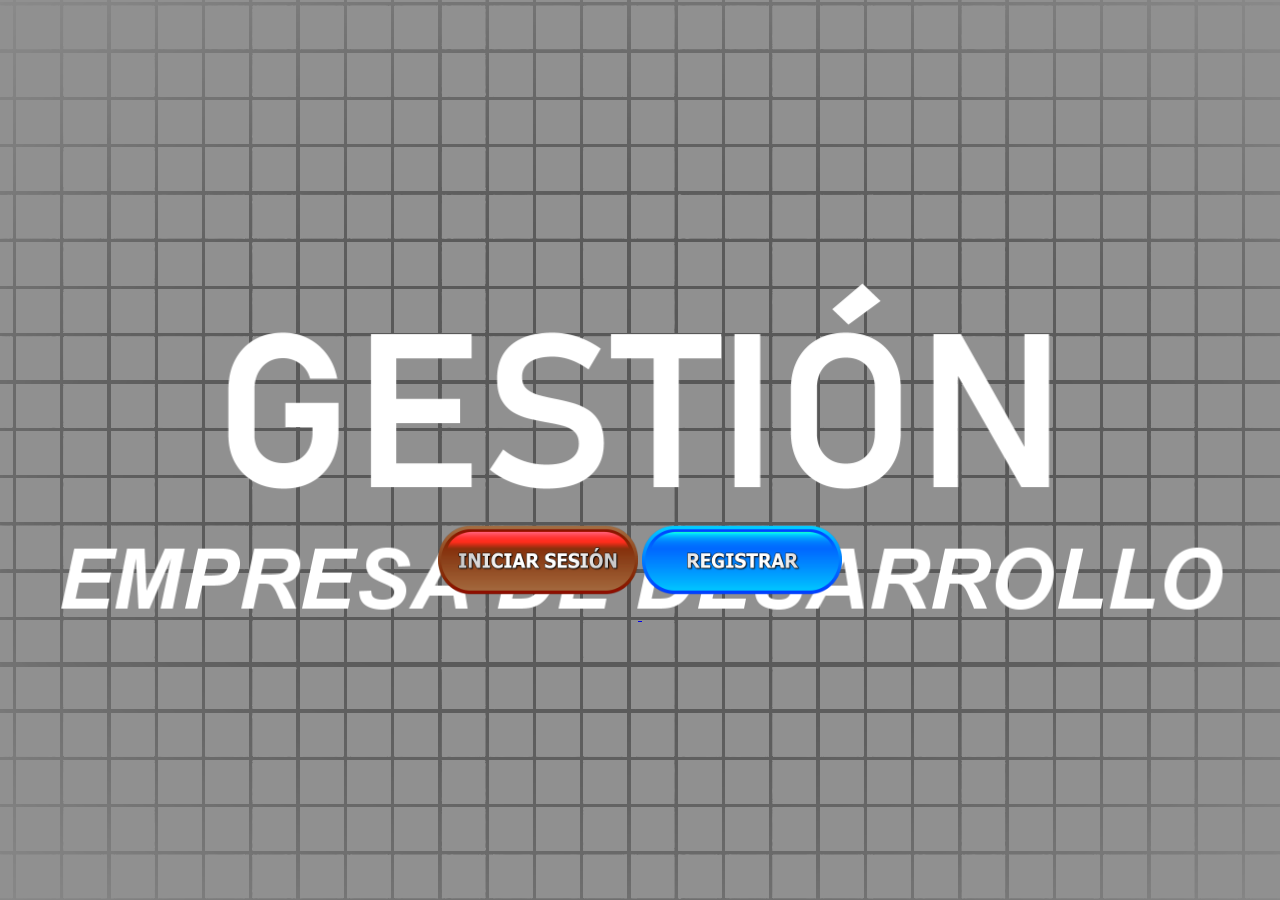
<file: index.html>
<html>
<head>
	<meta charset="utf-8">
		<link rel="stylesheet" href="estilos.css">
<script>

</script> 
</head>
<body id="cuerpo">
	<div class="botones">
<a href="login.html">		
<img id="botoniniciar" class="movimiento_de_boton" src="iniciar.png" width="200" height="120">
</a>
<a href="registro.html">
<img id="botonregistrar" class="movimiento_de_boton"  src="registrar.png" width="200" height="120"></a>
	</div>

</body>
</html>
</file>
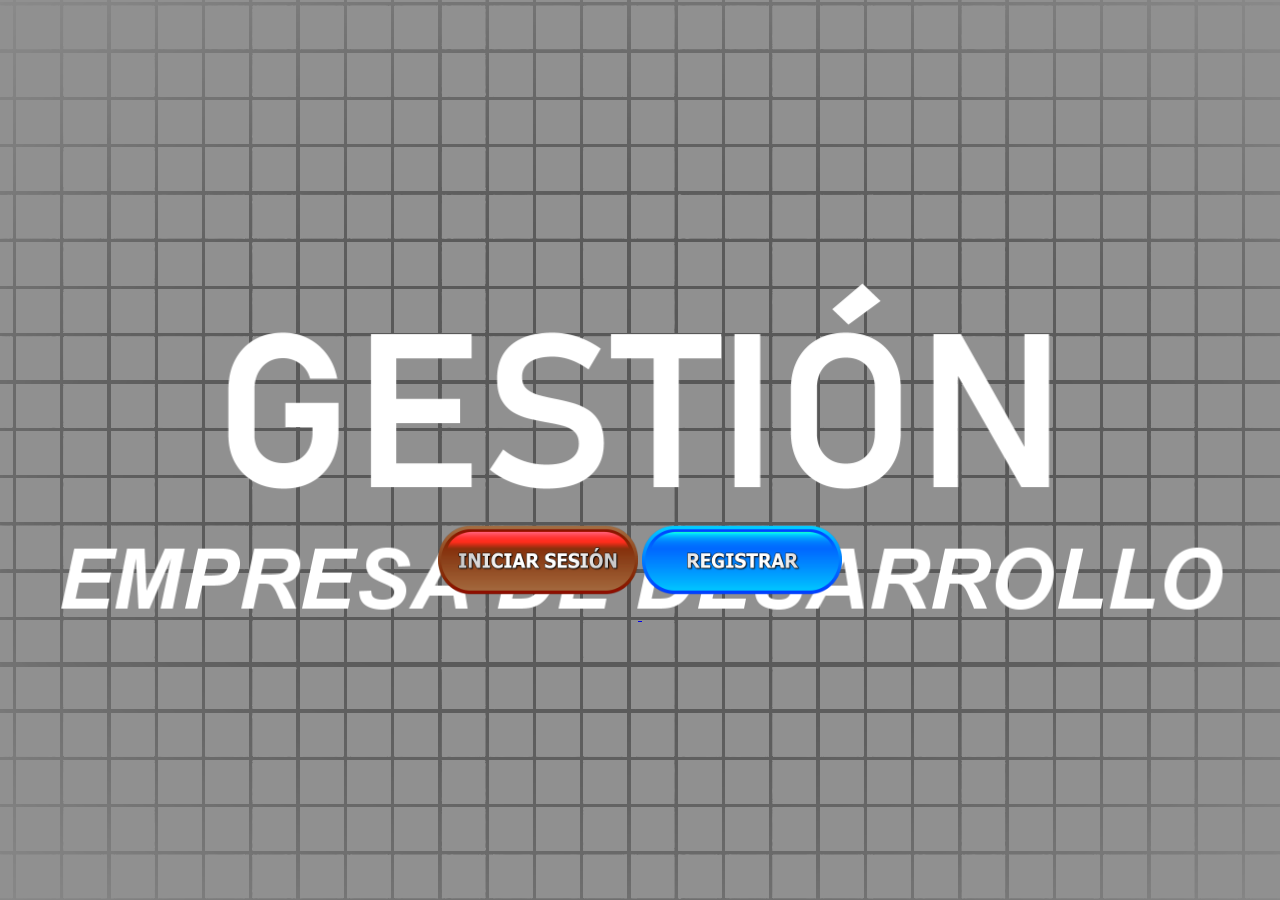
<file: index2.html>
<html>
<head>
	<meta charset="utf-8">
		<link rel="stylesheet" href="estilos.css">
<script>

</script> 
</head>
<body id="cuerpo">
	<div class="botones">
<a href="loginC.html">		
<img id="botoniniciar" class="movimiento_de_boton" src="iniciar.png" width="200" height="120">
</a>
<a href="registroC.html">
<img id="botonregistrar" class="movimiento_de_boton"  src="registrar.png" width="200" height="120"></a>
	</div>

</body>
</html>
</file>
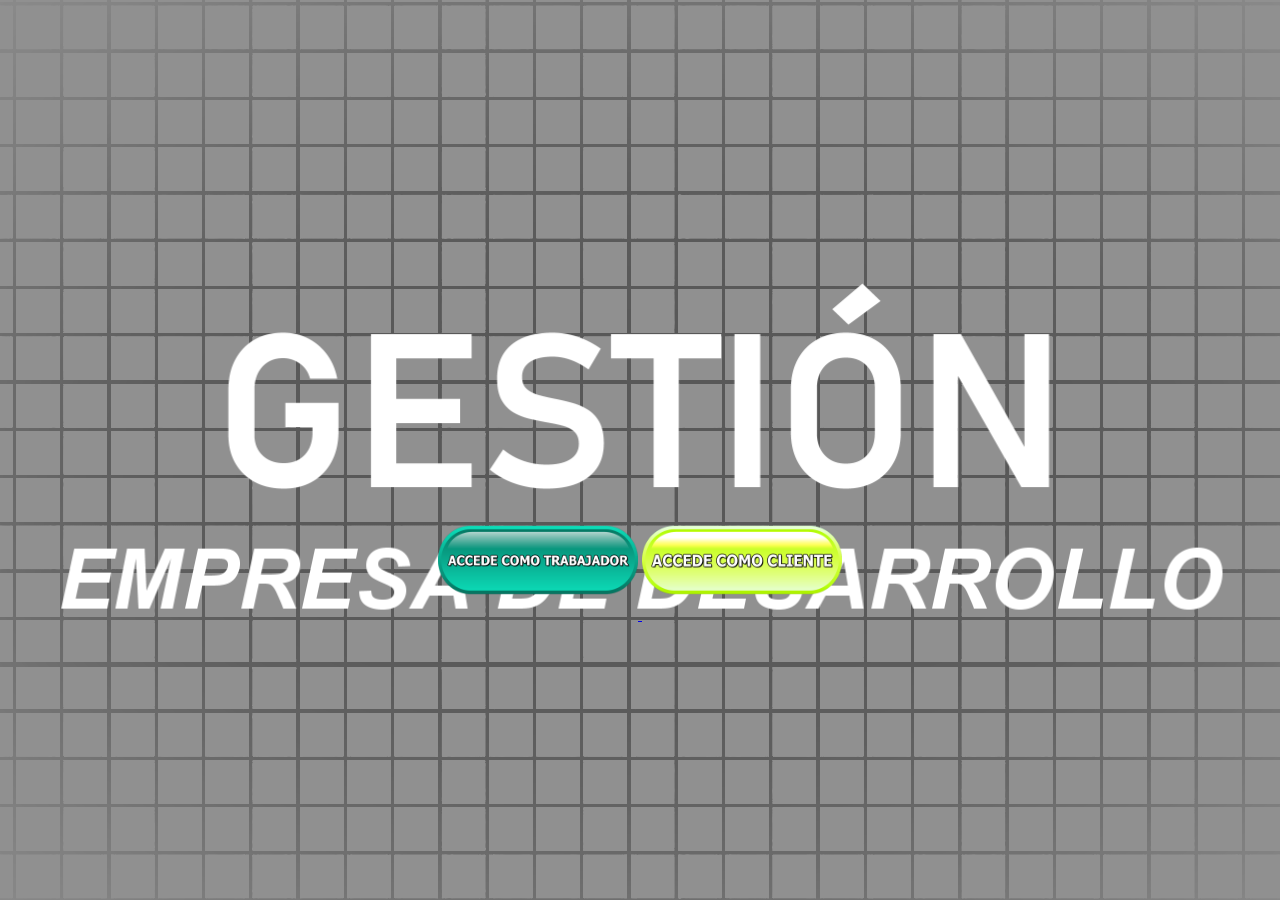
<file: index_proyecto.html>
<html>
<head>
	<meta charset="utf-8">
		<link rel="stylesheet" href="estilos.css">
<script>

</script> 
</head>
<body id="cuerpo">
	<div class="botones">
<a href="index.html">		
<img id="botoniniciar" class="movimiento_de_boton" src="T.png" width="200" height="120">
</a>
<a href="index2.html">
<img id="botonregistrar" class="movimiento_de_boton"  src="C.png" width="200" height="120"></a>
	</div>

</body>
</html>
</file>
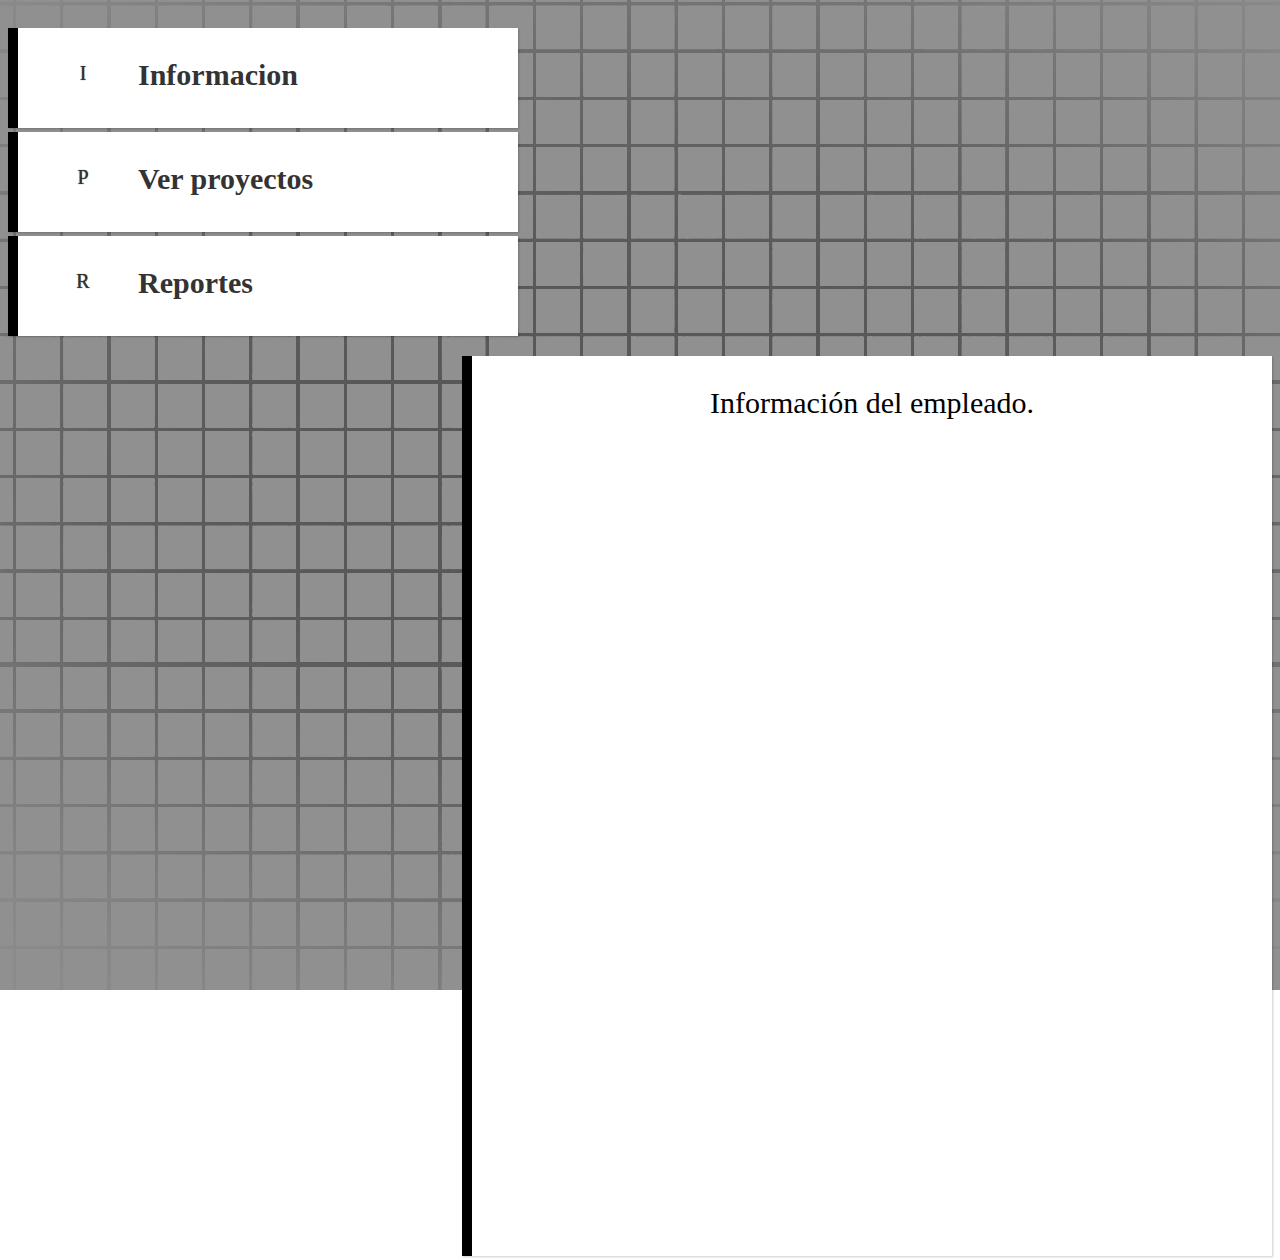
<file: interfazpm.html>
<html>
<head>
	<meta charset="utf-8">
		<link rel="stylesheet" href="estilospm.css">
<script>
	function mensaje1(ev){
		var me = document.getElementsByTagName("p");
  	var padre = document.getElementsByTagName("p")[0].parentNode;
var ref=padre.lastChild;
padre.removeChild(ref);
var elem=document.createElement("p");
var texto=document.createTextNode("Información del empleado.");
elem.appendChild(texto);
padre.appendChild(elem);
	}
	function mensaje2(ev){
		var me = document.getElementsByTagName("p");
  	var padre = document.getElementsByTagName("p")[0].parentNode;
var ref=padre.lastChild;
padre.removeChild(ref);
var elem=document.createElement("p");
var texto=document.createTextNode("Proyectos empleado.");
elem.appendChild(texto);
padre.appendChild(elem);
	}
	function mensaje3(ev){
		var me = document.getElementsByTagName("p");
  	var padre = document.getElementsByTagName("p")[0].parentNode;
var ref=padre.lastChild;
padre.removeChild(ref);
var elem=document.createElement("p");
var texto=document.createTextNode("Reportes empleado.");
elem.appendChild(texto);
padre.appendChild(elem);
	}
</script> 
</head>
<body id="cuerpo">
	<ul class="ca-menu">
	<li onclick="mensaje1(event)" id="opcion1">
		<a href="#">
			<span class="ca-icon">I</span>
			<div class="ca-content">
				<h2 class="ca-main">Informacion</h2>
				<h3 class="ca-sub">Ver tu información completa</h3>
			</div>
		</a>
	</li>
	<li onclick="mensaje2(event)" id="opcion2">
		<a href="#">
			<span class="ca-icon">P</span>
			<div class="ca-content">
				<h2 class="ca-main">Ver proyectos</h2>
				<h3 class="ca-sub">Clic aquí para ver los proyectos</h3>
			</div>
		</a>
	</li>
	<li onclick="mensaje3(event)" id="opcion3">
		<a href="#">
			<span class="ca-icon">R</span>
			<div class="ca-content">
				<h2 class="ca-main">Reportes</h2>
				<h3 class="ca-sub">Clic aquí para generar reporte</h3>
			</div>
		</a>
	</li>
</ul>
<section class="info">
	<article class="in"><p></p><p>Información del empleado.</p></article>
	</section>

</body>
</html>
</file>
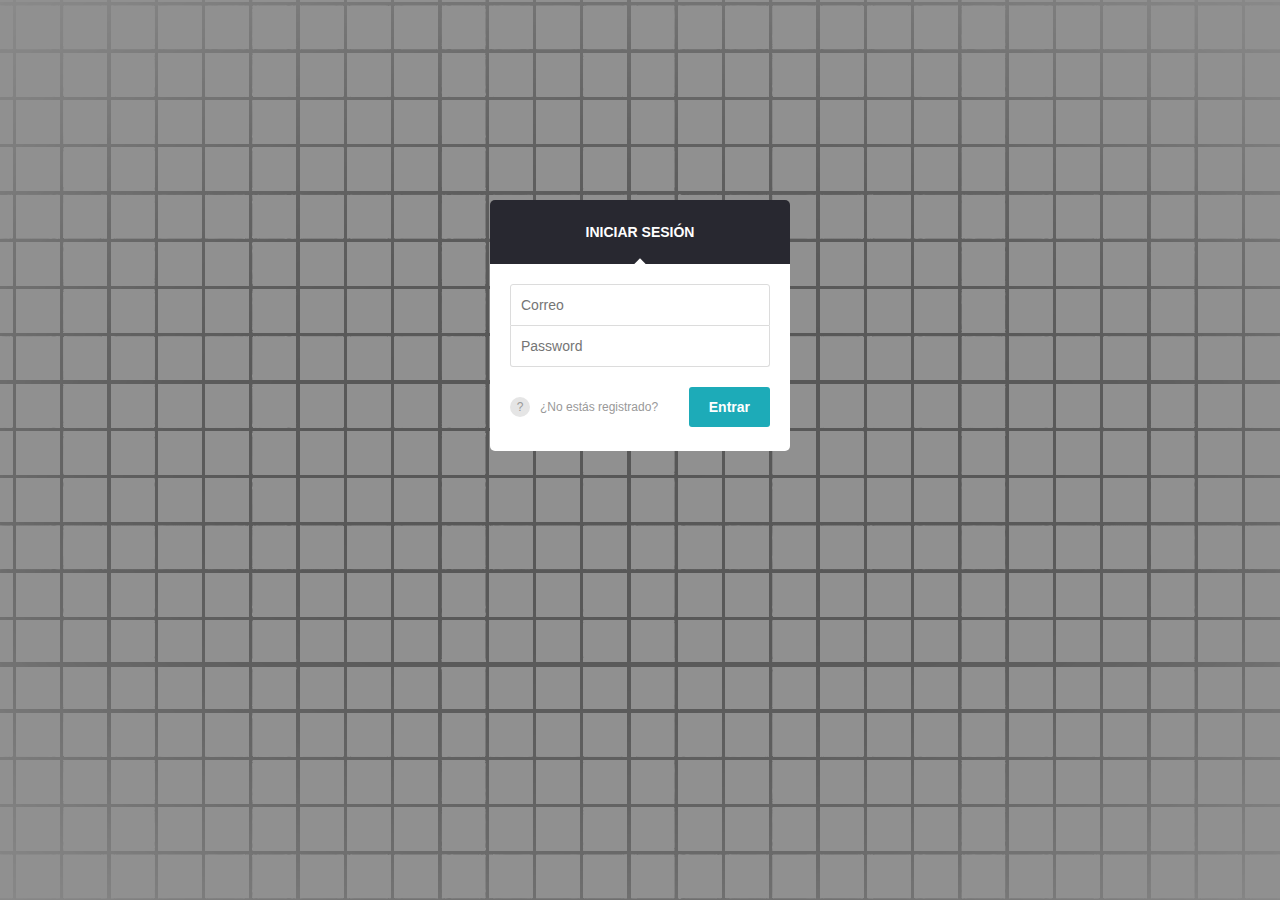
<file: login.html>
<!doctype html>
<html>
<head>

	<meta charset="utf-8">
<link rel="stylesheet" href="loginestilos.css">
	<title>Gestion Empresa de desarrollo</title>

</head>

<body>

    <div id="login-form">

        <h1>Iniciar Sesión</h1>

        <fieldset>

            <form action="iniciar.php" method="POST">

                <input type="email" required placeholder="Correo" name="correo" onBlur="if(this.value=='')this.value='Correo'" onFocus="if(this.value=='Correo')this.value='' "> 
                <input type="password" required placeholder="Password" name="password" onBlur="if(this.value=='')this.value='Password'" onFocus="if(this.value=='Password')this.value='' "> 

               <input type="submit" value="Entrar">

                <footer class="clearfix">

                    <p><span class="info">?</span><a href="registro.html">¿No estás registrado?</a></p>

                </footer>

            </form>

        </fieldset>

    </div> 

</body>
</html>
</file>
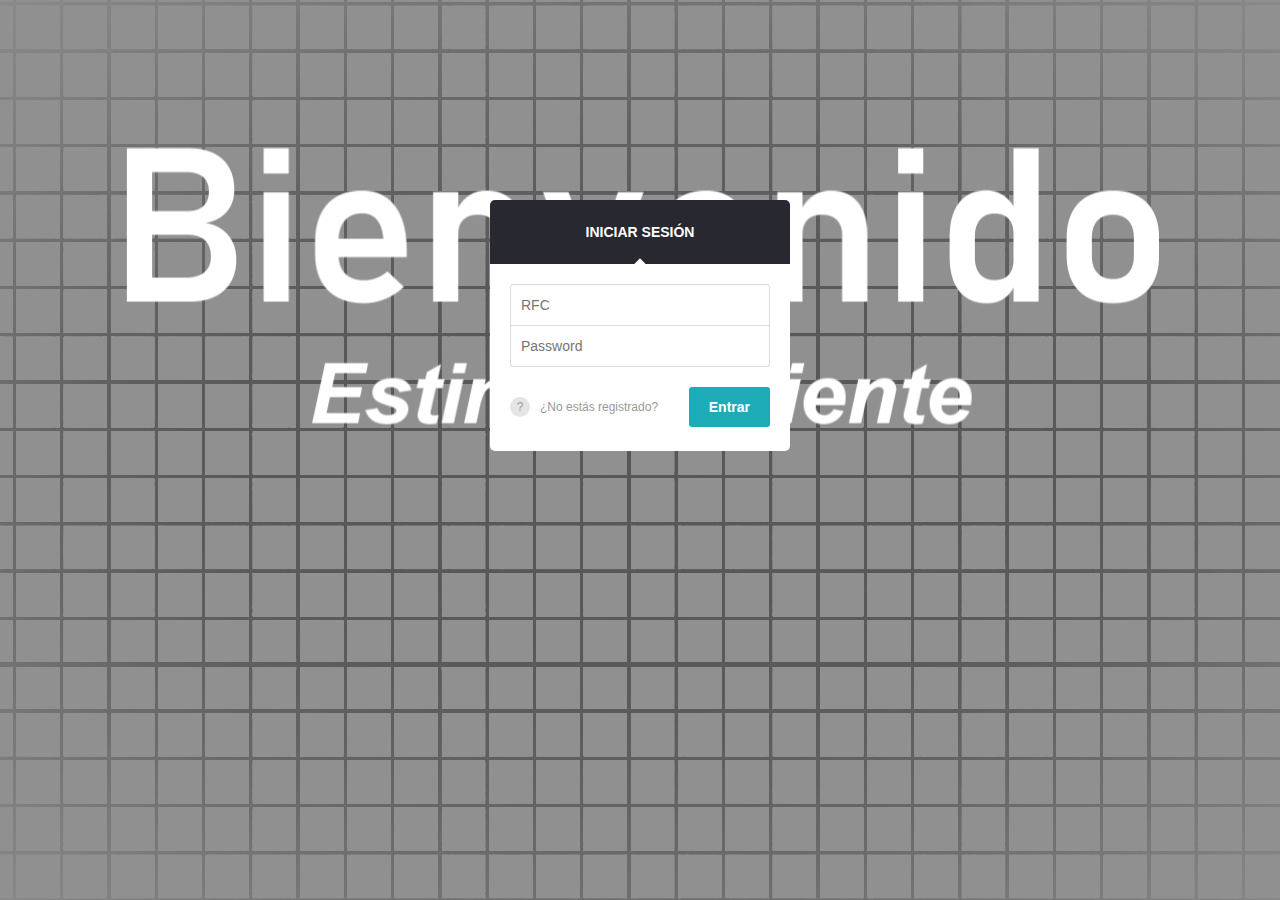
<file: loginC.html>
<!doctype html>
<html>
<head>

	<meta charset="utf-8">
<link rel="stylesheet" href="loginestilosC.css">
	<title>Gestion Empresa de desarrollo</title>

</head>

<body>

    <div id="login-form">

        <h1>Iniciar Sesión</h1>

        <fieldset>

            <form action="iniciarC.php" method="POST">

                <input type="text" required placeholder="RFC" name="correo" onBlur="if(this.value=='')this.value='Correo'" onFocus="if(this.value=='Correo')this.value='' "> 
                <input type="password" required placeholder="Password" name="password" onBlur="if(this.value=='')this.value='Password'" onFocus="if(this.value=='Password')this.value='' "> 

               <input type="submit" value="Entrar">

                <footer class="clearfix">

                    <p><span class="info">?</span><a href="registroC.html">¿No estás registrado?</a></p>

                </footer>

            </form>

        </fieldset>

    </div> 

</body>
</html>
</file>
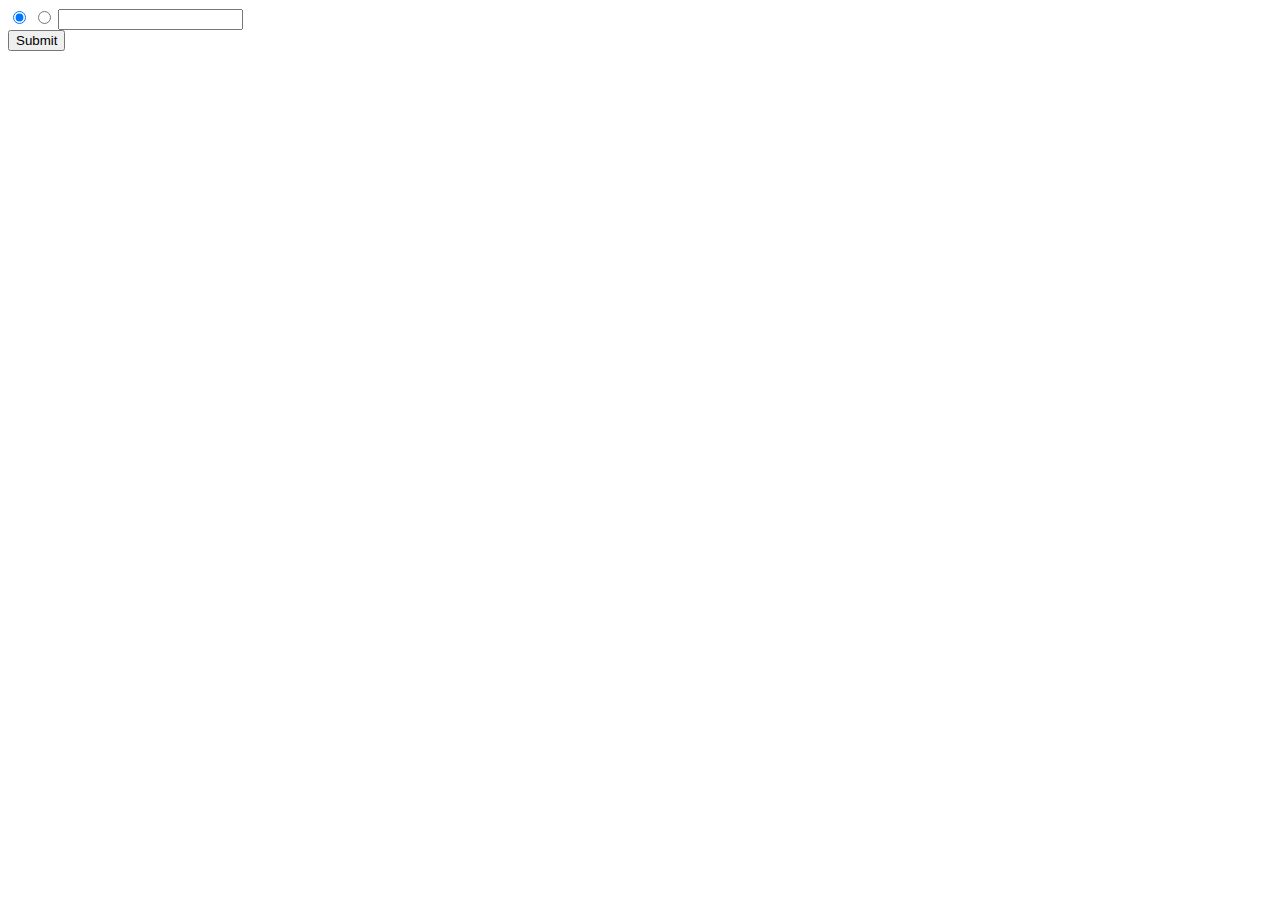
<file: prueba1.html>
<html> 
<head> 
<script> 
function mostrar(frm,num) { 
  if(num==0) { 
    frm.txt1.style.visibility='visible'; 
    frm.txt2.style.visibility='hidden'; 
  } 
  else { 
    frm.txt1.style.visibility='hidden'; 
    frm.txt2.style.visibility='visible'; 
  } 
} 

function mostrarf(objOrigen) {
    document.getElementById("div11").style.visibility="hidden";
} 
</script> 
</head> 
<body> 
<form > 
	<div id="div11" style="visibility: : visible">
<input type="radio" name="rad" checked="checked" onclick="mostrar(this.form,0)" /> 
<input type="radio" name="rad" onclick="mostrar(this.form,1)" /> 
<input type="text" name="txt1" /> 
<input type="text" name="txt2" style="visibility:hidden" /> 
</div>
<input type="submit" name="btn1" onclick="mostrarf(this.form)" /> 
</form> 
</body> 
</html>
</file>
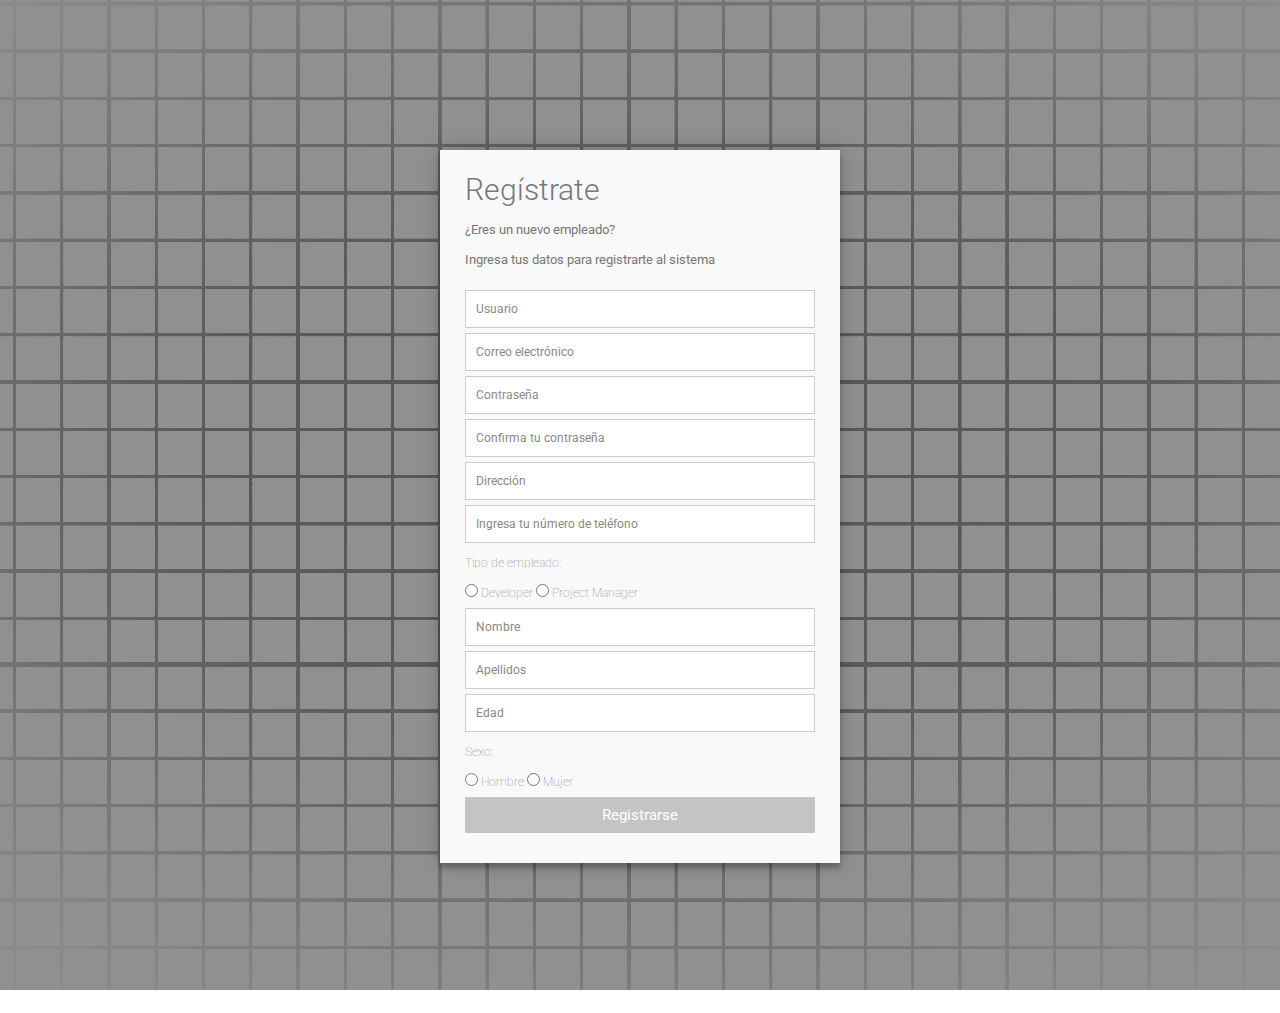
<file: registro.html>
<html>
<head>
  <meta charset="utf-8">
    <link rel="stylesheet" href="registroestilos.css">
<script>
	class Empleado{
		constructor(usuario,correo,password,direccion,telefono,tipoempleado,nombre,apellidos,edad,sexo){
			this.usuario=usuario;
			this.correo=correo;
			this.password=password;
			this.direccion=direccion;
			this.telefono=telefono;
			this.tipoempleado=tipoempleado;
			this.nombre=nombre;
			this.apellidos=apellidos;
			this.edad=edad;
			this.sexo=sexo;
		}
	}
  function validar(){
    var nombre,usuario,apellidos,correo,password,direccion,telefono,tipo,edad,sexo;
    usuario=document.getElementById("usuario").value;
    correo=document.getElementById("correo").value;
    password = document.getElementById("password").value;
    direccion = document.getElementById("direccion").value;
    telefono = document.getElementById("telefono").value;
    tipoempleado=document.getElementById("tipoempleado").value;
    nombre=document.getElementById("nombre").value;
    apellidos=document.getElementById("apellidos").value;
    edad=document.getElementById("edad").value;
    sexo=document.getElementById("sexo").value;
   confirm_password = document.getElementById("confirm_password").value;

  }
 
  
</script> 
</head>

<body>
<div class="container" id="formulario">  
  <form id="contact" onSubmit="return validar()" action="registrar.php" method="POST">
    <h3>Regístrate</h3>
    <h4>¿Eres un nuevo empleado?
    <br>
    Ingresa tus datos para registrarte al sistema
    </h4>
      <input placeholder="Usuario" type="text" id="usuario" name="usuario" required>
    
      <input placeholder="Correo electrónico" id="correo" name="correo" type="email" required>
   
      <input placeholder="Contraseña" id="password" name="password" type="password" required>

    <input type="password" placeholder="Confirma tu contraseña" name="password2" id="confirm_password" required>

      <input placeholder="Dirección" id="direccion" name="direccion" type="text" onclick="validar()" required>
 
      <input placeholder="Ingresa tu número de teléfono" id="telefono" name="telefono" type="tel" required>

      <p>Tipo de empleado:</p>
      <input type="radio" id="dev"
           name="tipoempleado" value="1">
    <label for="dev">Developer</label>
    <input type="radio" id="pm"
           name="tipoempleado" value="2">
    <label for="pm">Project Manager</label>

      <input placeholder="Nombre" id="nombre" name="nombre" type="text" required>
  
      <input placeholder="Apellidos" id="apellidos" name="apellidos" type="text" required>
   
      <input placeholder="Edad" id="edad" name="edad" type="text" required>

      <p>Sexo:</p>
      <input type="radio" id="mascul"
           name="sexo" value="male">
    <label for="mascul">Hombre</label>
    <input type="radio" id="feme"
           name="sexo" value="female">
    <label for="feme">Mujer</label>
 
      <button type="submit"  id="contact-submit">Registrarse</button>
  </form>
</div>  
</body>
</html>
</file>
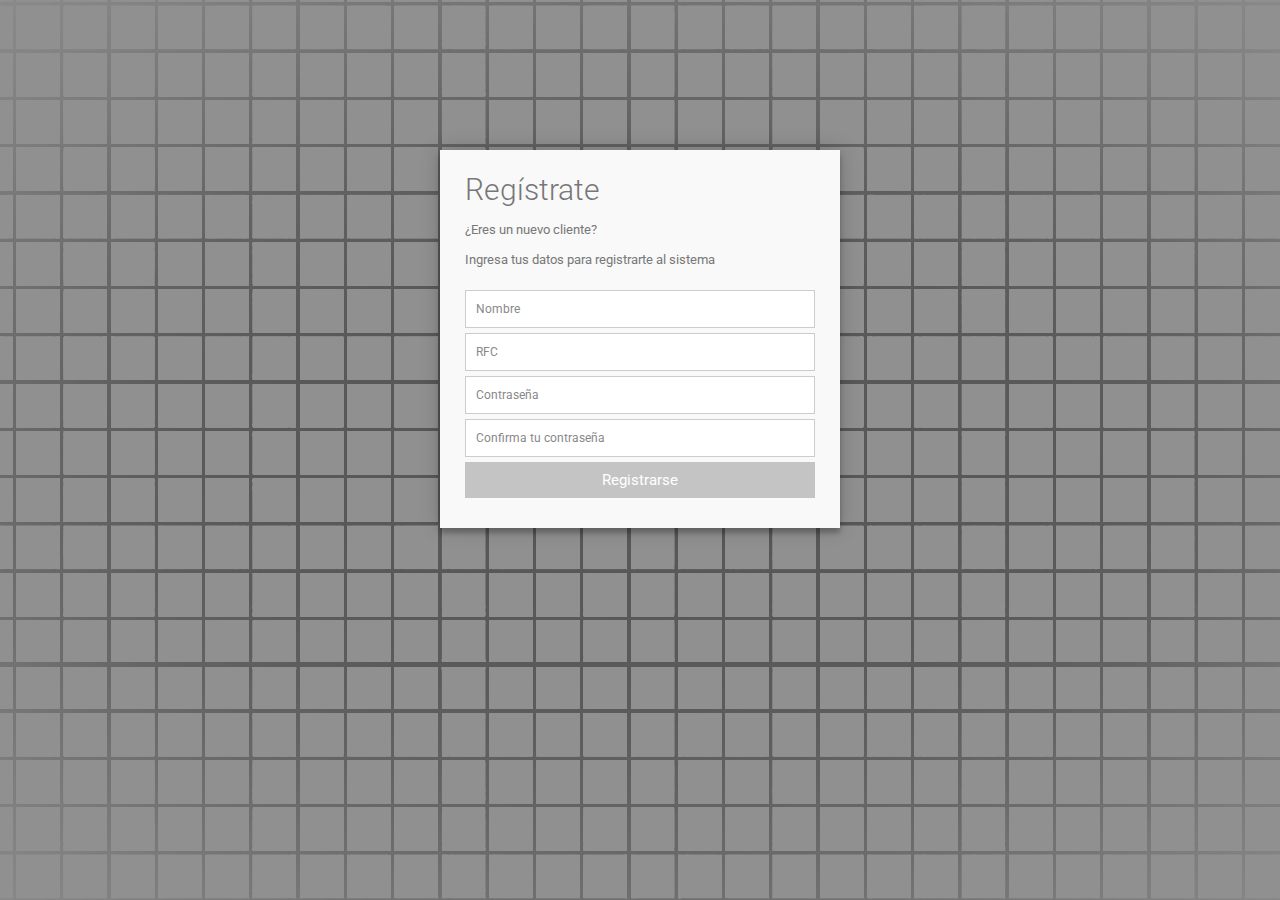
<file: registroC.html>
<html>
<head>
  <meta charset="utf-8">
    <link rel="stylesheet" href="registroestilos.css">
<script>
	class Empleado{
		constructor(usuario,correo,password,direccion,telefono,tipoempleado,nombre,apellidos,edad,sexo){
			this.usuario=usuario;
			this.correo=correo;
			this.password=password;
		
		}
	}
  function validar(){
    var nombre,usuario,apellidos,correo,password,direccion,telefono,tipo,edad,sexo;
    usuario=document.getElementById("usuario").value;
    correo=document.getElementById("correo").value;
    password = document.getElementById("password").value;
   confirm_password = document.getElementById("confirm_password").value;

  }
 
  
</script> 
</head>

<body>
<div class="container" id="formulario">  
  <form id="contact" onSubmit="return validar()" action="registrarC.php" method="POST">
    <h3>Regístrate</h3>
    <h4>¿Eres un nuevo cliente?
    <br>
    Ingresa tus datos para registrarte al sistema
    </h4>
      <input placeholder="Nombre" type="text" id="usuario" name="usuario" required>
    
      <input placeholder="RFC" id="correo" name="correo" type="text" required>
   
      <input placeholder="Contraseña" id="password" name="password" type="password" required>

      <input type="password" placeholder="Confirma tu contraseña" name="password2" id="confirm_password" required>

      <button type="submit"  id="contact-submit">Registrarse</button>
      
  </form>
</div>  
</body>
</html>
</file>
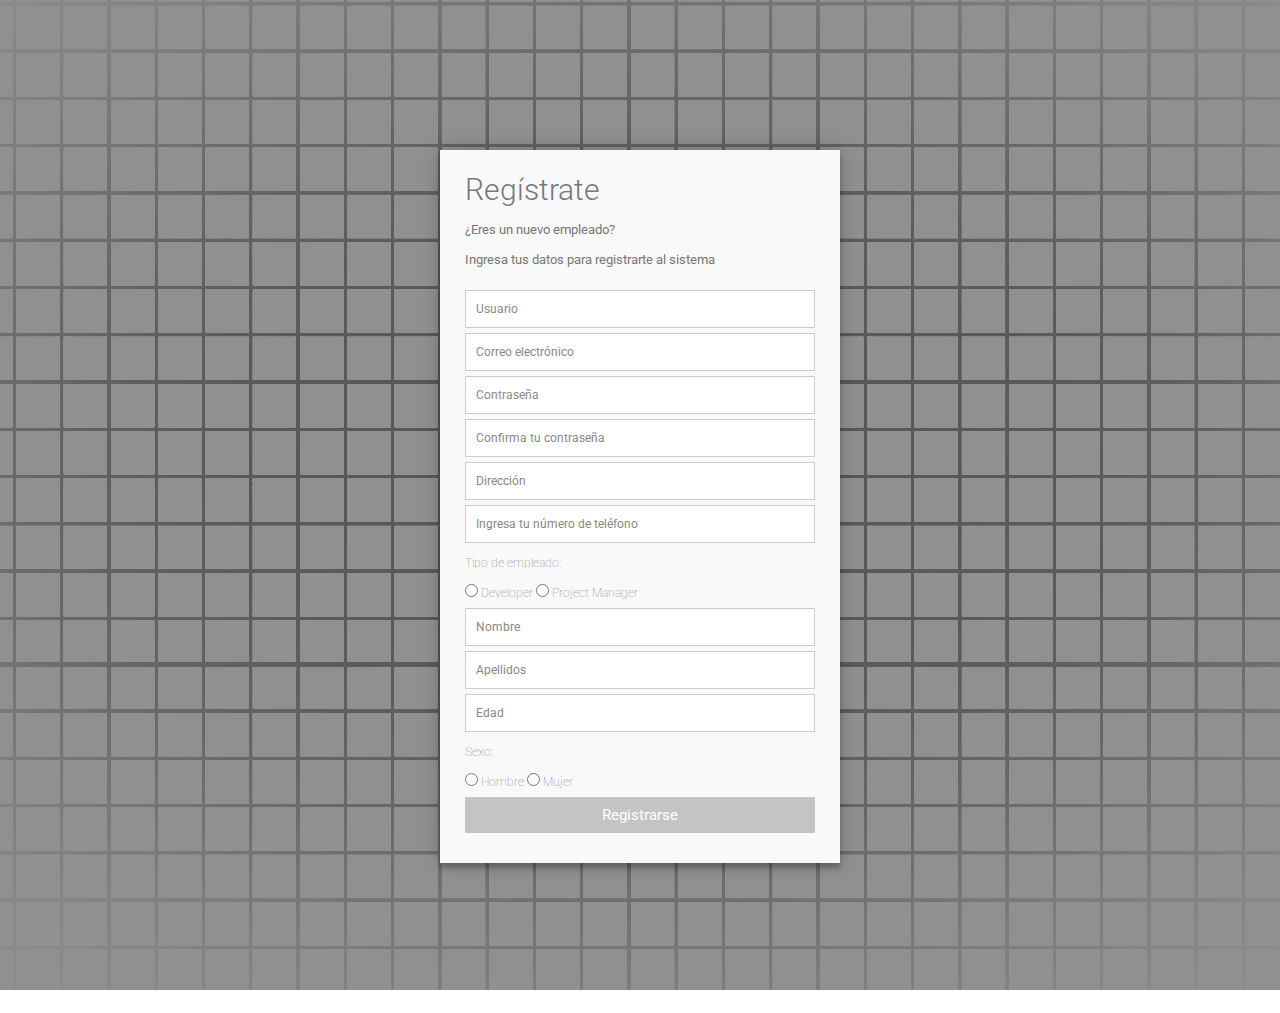
<file: registrofail.html>
<html>
<head>
  <meta charset="utf-8">
    <link rel="stylesheet" href="registroestilos.css">
<script>
	class Empleado{
		constructor(usuario,correo,password,direccion,telefono,tipoempleado,nombre,apellidos,edad,sexo){
			this.usuario=usuario;
			this.correo=correo;
			this.password=password;
			this.direccion=direccion;
			this.telefono=telefono;
			this.tipoempleado=tipoempleado;
			this.nombre=nombre;
			this.apellidos=apellidos;
			this.edad=edad;
			this.sexo=sexo;
		}
	}
  function validar(){
    var nombre,usuario,apellidos,correo,password,direccion,telefono,tipo,edad,sexo;
    usuario=document.getElementById("usuario").value;
    correo=document.getElementById("correo").value;
    password = document.getElementById("password").value;
    direccion = document.getElementById("direccion").value;
    telefono = document.getElementById("telefono").value;
    tipoempleado=document.getElementById("tipoempleado").value;
    nombre=document.getElementById("nombre").value;
    apellidos=document.getElementById("apellidos").value;
    edad=document.getElementById("edad").value;
    sexo=document.getElementById("sexo").value;
   confirm_password = document.getElementById("confirm_password").value;

  }
 
 window.onload=function(){
 	alert("¡¡REGISTRO FALLIDO!!");
 }
  
</script> 
</head>

<body>
<div class="container" id="formulario">  
  <form id="contact" onSubmit="return validar()" action="registrar.php" method="POST">
    <h3>Regístrate</h3>
    <h4>¿Eres un nuevo empleado?
    <br>
    Ingresa tus datos para registrarte al sistema
    </h4>
      <input placeholder="Usuario" type="text" id="usuario" name="usuario" required>
    
      <input placeholder="Correo electrónico" id="correo" name="correo" type="email" required>
   
      <input placeholder="Contraseña" id="password" name="password" type="password" required>

    <input type="password" placeholder="Confirma tu contraseña" name="password2" id="confirm_password" required>

      <input placeholder="Dirección" id="direccion" name="direccion" type="text" onclick="validar()" required>
 
      <input placeholder="Ingresa tu número de teléfono" id="telefono" name="telefono" type="tel" required>

      <p>Tipo de empleado:</p>
      <input type="radio" id="dev"
           name="tipoempleado" value="1">
    <label for="dev">Developer</label>
    <input type="radio" id="pm"
           name="tipoempleado" value="2">
    <label for="pm">Project Manager</label>

      <input placeholder="Nombre" id="nombre" name="nombre" type="text" required>
  
      <input placeholder="Apellidos" id="apellidos" name="apellidos" type="text" required>
   
      <input placeholder="Edad" id="edad" name="edad" type="text" required>

      <p>Sexo:</p>
      <input type="radio" id="mascul"
           name="sexo" value="male">
    <label for="mascul">Hombre</label>
    <input type="radio" id="feme"
           name="sexo" value="female">
    <label for="feme">Mujer</label>
 
      <button type="submit"  id="contact-submit">Registrarse</button>
  </form>
</div>  
</body>
</html>
</file>
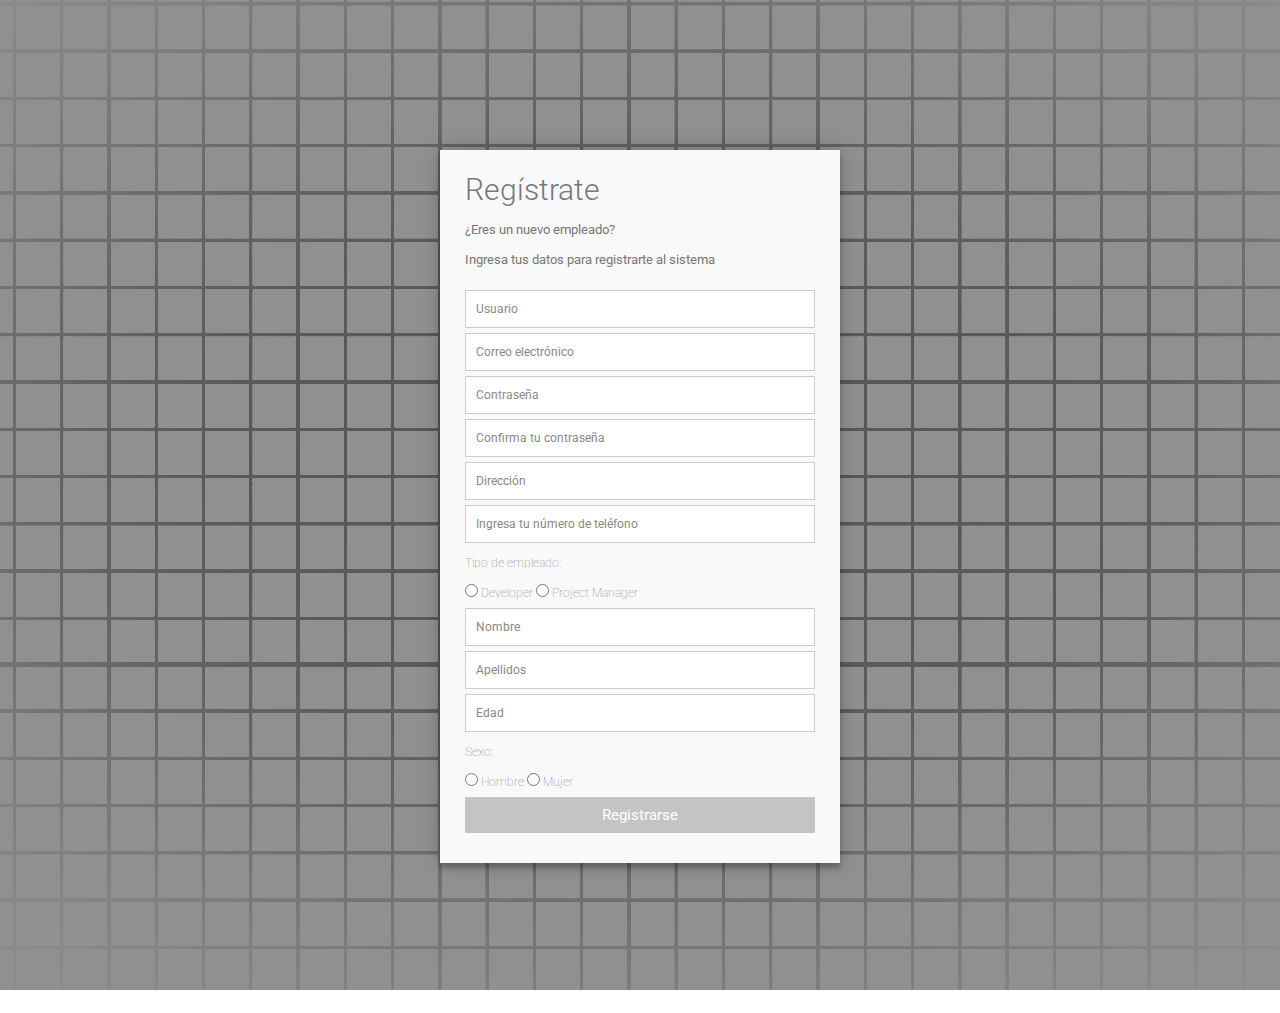
<file: registrook.html>
<html>
<head>
  <meta charset="utf-8">
    <link rel="stylesheet" href="registroestilos.css">
<script>
	class Empleado{
		constructor(usuario,correo,password,direccion,telefono,tipoempleado,nombre,apellidos,edad,sexo){
			this.usuario=usuario;
			this.correo=correo;
			this.password=password;
			this.direccion=direccion;
			this.telefono=telefono;
			this.tipoempleado=tipoempleado;
			this.nombre=nombre;
			this.apellidos=apellidos;
			this.edad=edad;
			this.sexo=sexo;
		}
	}
  function validar(){
    var nombre,usuario,apellidos,correo,password,direccion,telefono,tipo,edad,sexo;
    usuario=document.getElementById("usuario").value;
    correo=document.getElementById("correo").value;
    password = document.getElementById("password").value;
    direccion = document.getElementById("direccion").value;
    telefono = document.getElementById("telefono").value;
    tipoempleado=document.getElementById("tipoempleado").value;
    nombre=document.getElementById("nombre").value;
    apellidos=document.getElementById("apellidos").value;
    edad=document.getElementById("edad").value;
    sexo=document.getElementById("sexo").value;
   confirm_password = document.getElementById("confirm_password").value;

  }
 
 window.onload=function(){
 	alert("¡¡REGISTRO EXITOSO!!");
 }
  
</script> 
</head>

<body>
<div class="container" id="formulario">  
  <form id="contact" onSubmit="return validar()" action="registrar.php" method="POST">
    <h3>Regístrate</h3>
    <h4>¿Eres un nuevo empleado?
    <br>
    Ingresa tus datos para registrarte al sistema
    </h4>
      <input placeholder="Usuario" type="text" id="usuario" name="usuario" required>
    
      <input placeholder="Correo electrónico" id="correo" name="correo" type="email" required>
   
      <input placeholder="Contraseña" id="password" name="password" type="password" required>

    <input type="password" placeholder="Confirma tu contraseña" name="password2" id="confirm_password" required>

      <input placeholder="Dirección" id="direccion" name="direccion" type="text" onclick="validar()" required>
 
      <input placeholder="Ingresa tu número de teléfono" id="telefono" name="telefono" type="tel" required>

      <p>Tipo de empleado:</p>
      <input type="radio" id="dev"
           name="tipoempleado" value="1">
    <label for="dev">Developer</label>
    <input type="radio" id="pm"
           name="tipoempleado" value="2">
    <label for="pm">Project Manager</label>

      <input placeholder="Nombre" id="nombre" name="nombre" type="text" required>
  
      <input placeholder="Apellidos" id="apellidos" name="apellidos" type="text" required>
   
      <input placeholder="Edad" id="edad" name="edad" type="text" required>

      <p>Sexo:</p>
      <input type="radio" id="mascul"
           name="sexo" value="male">
    <label for="mascul">Hombre</label>
    <input type="radio" id="feme"
           name="sexo" value="female">
    <label for="feme">Mujer</label>
 
      <button type="submit"  id="contact-submit">Registrarse</button>
  </form>
</div>  
</body>
</html>
</file>
<file: estilos.css>
.movimiento_de_boton:hover{
transform:translateY(-5px);
box-shadow: 0 0 20px #ffff;
}

#cuerpo { 
	background: url(fondo.png) center fixed no-repeat;
	animation-duration: 2s;
  animation-delay: 0s;
  animation-name: sBote;
}

@keyframes sBote{
  from{
    opacity: 0;
   
  }
  to{
  opacity: 1;
  
  }
}

.botones{
	text-align: center;
	margin-top: 500px;
}
</file>
<file: estilospm.css>
.movimiento_de_boton:hover{
transform:translateY(-5px);
box-shadow: 0 0 20px #ffff;
}

#cuerpo { 
	background: url(fondor.png) center fixed no-repeat
}

.botones{
	text-align: center;
	margin-top: 500px;
}

.ca-menu{
    padding: 0;
    margin: 20px auto;
    width: 500px;
    float: left;
}
.in{
text-align: center;
}
.in p{
font-size: 30px;
}
.info{
	font-family: 'WebSymbolsRegular', cursive;
	float:right;
	width: 800px;
	height: 900px;
	overflow: hidden;
	display: block;
	background: #fff;
	box-shadow: 1px 1px 2px rgba(0,0,0,0.2);
	margin-bottom: 4px;
	border-left: 10px solid #000;
	transition: all 300ms ease-in-out;
}
.ca-menu li{
	font-family: 'WebSymbolsRegular', cursive;
	width: 500px;
	height: 100px;
	overflow: hidden;
	display: block;
	background: #fff;
	box-shadow: 1px 1px 2px rgba(0,0,0,0.2);
	margin-bottom: 4px;
	border-left: 10px solid #000;
	transition: all 300ms ease-in-out;
}
.ca-menu li:last-child{
    margin-bottom: 0px;
}

.ca-menu li a{
    text-align: left;
    display: block;
    width: 100%;
    height: 100%;
    color: #333;
    position:relative;
}

.ca-icon{
    font-family: 'WebSymbolsRegular', cursive;
    font-size: 20px;
    text-shadow: 0px 0px 1px #333;
    line-height: 90px;
    position: absolute;
    width: 90px;
    left: 20px;
    text-align: center;
    transition: all 300ms linear;
}

.ca-content{
    position: absolute;
    left: 120px;
    width: 370px;
    height: 60px;
    top: 20px;
}

.ca-main{
    font-size: 30px;
    transition: all 300ms linear;
    transform:translateY(-15px);
}
.ca-sub{
    font-size: 14px;
    color: #666;
    transition: all 300ms linear; 
}


.ca-menu li:hover{
    border-color: #000;
    background: #2271b3;
}
.ca-menu li:hover .ca-icon{
    color: #000;
    text-shadow: 0px 0px 1px #000;
    font-size: 50px;
}
.ca-menu li:hover .ca-main{
    color: #000;
    font-size: 14px;
}
.ca-menu li:hover .ca-sub{
    color: #fff;
    font-size: 20px;
    transform:translateY(-25px);
}
</file>
<file: loginestilos.css>
@charset "utf-8";
/* CSS Document */

/* ---------- GENERAL ---------- */

body {
   background: url(fondor.png) center fixed no-repeat;
    color: #999;
    font: 100%/1.5em sans-serif;
    margin: 0;
    animation-duration: 2s;
  animation-delay: 0s;
  animation-name: sBote;
}

@keyframes sBote{
  from{
    opacity: 0;
   margin-top:   300px;
  }
  to{
  opacity: 1;
    margin-top:   150px;
  }
}

h1 { margin: 0; }

a {
    color: #999;
    text-decoration: none;
}

a:hover { color: #1dabb8; }

fieldset {
    border: none;
    margin: 0;
}

input {
    border: none;
    font-family: inherit;
    font-size: inherit;
    margin: 0;
    outline: none;
    -webkit-appearance: none;
}

input[type="submit"] { cursor: pointer; }

.clearfix { *zoom: 1; }
.clearfix:before, .clearfix:after {
    content: "";
    display: table; 
}
.clearfix:after { clear: both; }

/* ---------- LOGIN-FORM ---------- */

#login-form {
    margin: 50px auto;
    width: 300px;
    margin-top: 200px;
}

#login-form h1 {
    background-color: #282830;
    border-radius: 5px 5px 0 0;
    color: #fff;
    font-size: 14px;
    padding: 20px;
    text-align: center;
    text-transform: uppercase;
}

#login-form fieldset {
    background: #fff;
    border-radius: 0 0 5px 5px;
    padding: 20px;
    position: relative;
}

#login-form fieldset:before {
    background-color: #fff;
    content: "";
    height: 8px;
    left: 50%;
    margin: -4px 0 0 -4px;
    position: absolute;
    top: 0;
    -webkit-transform: rotate(45deg);
    -moz-transform: rotate(45deg);
    -ms-transform: rotate(45deg);
    -o-transform: rotate(45deg);
    transform: rotate(45deg);
    width: 8px;
}

#login-form input {
    font-size: 14px;
}

#login-form input[type="email"],
#login-form input[type="password"] {
    border: 1px solid #dcdcdc;
    padding: 12px 10px;
    width: 238px;
}

#login-form input[type="email"] {
    border-radius: 3px 3px 0 0;
}

#login-form input[type="password"] {
    border-top: none;
    border-radius: 0px 0px 3px 3px;
}

#login-form input[type="submit"] {
    background: #1dabb8;
    border-radius: 3px;
    color: #fff;
    float: right;
    font-weight: bold;
    margin-top: 20px;
    padding: 12px 20px;
}

#login-form input[type="submit"]:hover { background: #198d98; }

#login-form footer {
    font-size: 12px;
    margin-top: 16px;
}

.info {
    background: #e5e5e5;
    border-radius: 50%;
    display: inline-block;
    height: 20px;
    line-height: 20px;
    margin: 0 10px 0 0;
    text-align: center;
    width: 20px;
}
</file>
<file: loginestilosC.css>
@charset "utf-8";
/* CSS Document */

/* ---------- GENERAL ---------- */

body {
   background: url(registroC.png) center fixed no-repeat;
    color: #999;
    font: 100%/1.5em sans-serif;
    margin: 0;
    animation-duration: 2s;
  animation-delay: 0s;
  animation-name: sBote;
}

@keyframes sBote{
  from{
    opacity: 0;
   margin-top:   300px;
  }
  to{
  opacity: 1;
    margin-top:   150px;
  }
}

h1 { margin: 0; }

a {
    color: #999;
    text-decoration: none;
}

a:hover { color: #1dabb8; }

fieldset {
    border: none;
    margin: 0;
}

input {
    border: none;
    font-family: inherit;
    font-size: inherit;
    margin: 0;
    outline: none;
    -webkit-appearance: none;
}

input[type="submit"] { cursor: pointer; }

.clearfix { *zoom: 1; }
.clearfix:before, .clearfix:after {
    content: "";
    display: table; 
}
.clearfix:after { clear: both; }

/* ---------- LOGIN-FORM ---------- */

#login-form {
    margin: 50px auto;
    width: 300px;
    margin-top: 200px;
}

#login-form h1 {
    background-color: #282830;
    border-radius: 5px 5px 0 0;
    color: #fff;
    font-size: 14px;
    padding: 20px;
    text-align: center;
    text-transform: uppercase;
}

#login-form fieldset {
    background: #fff;
    border-radius: 0 0 5px 5px;
    padding: 20px;
    position: relative;
}

#login-form fieldset:before {
    background-color: #fff;
    content: "";
    height: 8px;
    left: 50%;
    margin: -4px 0 0 -4px;
    position: absolute;
    top: 0;
    -webkit-transform: rotate(45deg);
    -moz-transform: rotate(45deg);
    -ms-transform: rotate(45deg);
    -o-transform: rotate(45deg);
    transform: rotate(45deg);
    width: 8px;
}

#login-form input {
    font-size: 14px;
}

#login-form input[type="text"],
#login-form input[type="password"] {
    border: 1px solid #dcdcdc;
    padding: 12px 10px;
    width: 238px;
}

#login-form input[type="text"] {
    border-radius: 3px 3px 0 0;
}

#login-form input[type="password"] {
    border-top: none;
    border-radius: 0px 0px 3px 3px;
}

#login-form input[type="submit"] {
    background: #1dabb8;
    border-radius: 3px;
    color: #fff;
    float: right;
    font-weight: bold;
    margin-top: 20px;
    padding: 12px 20px;
}

#login-form input[type="submit"]:hover { background: #198d98; }

#login-form footer {
    font-size: 12px;
    margin-top: 16px;
}

.info {
    background: #e5e5e5;
    border-radius: 50%;
    display: inline-block;
    height: 20px;
    line-height: 20px;
    margin: 0 10px 0 0;
    text-align: center;
    width: 20px;
}
</file>
<file: registroestilos.css>
@import url(https://fonts.googleapis.com/css?family=Roboto:400,300,600,400italic);
* {
  margin: 0;
  padding: 0;
  box-sizing: border-box;
  -webkit-box-sizing: border-box;
  -moz-box-sizing: border-box;
  -webkit-font-smoothing: antialiased;
  -moz-font-smoothing: antialiased;
  -o-font-smoothing: antialiased;
  font-smoothing: antialiased;
  text-rendering: optimizeLegibility;
}
#contact{
  animation-duration: 2s;
  animation-delay: 0s;
  animation-name: sBote;
}

@keyframes sBote{
  from{
    opacity: 0;
   margin-top:   400px;
  }
  to{
  opacity: 1;
    margin-top:   150px;
  }
}


body {
  font-family: "Roboto", Helvetica, Arial, sans-serif;
  font-weight: 100;
  font-size: 12px;
  line-height: 30px;
  color: #777;
  background: url(fondor.png) center fixed no-repeat
}

.container {
  max-width: 400px;
  width: 100%;
  margin: 0 auto;
  position: relative;
  
}

.container2 {
  max-width: 400px;
  width: 100%;
  margin: 0 auto;
  position: relative;
  left:300px;
  bottom: 700px;
}

#contact input[type="text"],
#contact input[type="email"],
#contact input[type="tel"],
#contact input[type="password"],
#contact input[type="url"],
#contact textarea,
#contact button[type="submit"] {
  font: 400 12px/16px "Roboto", Helvetica, Arial, sans-serif;
}

#contact2 input[type="text"],
#contact2 input[type="email"],
#contact2 input[type="tel"],
#contact2 input[type="password"],
#contact2 input[type="url"],
#contact2 textarea,
#contact2 button[type="submit"] {
  font: 400 12px/16px "Roboto", Helvetica, Arial, sans-serif;
}

#contact2 {
  background: #F9F9F9;
  padding: 25px;
  margin: 150px 0;
  box-shadow: 0 0 20px 0 rgba(0, 0, 0, 0.2), 0 5px 5px 0 rgba(0, 0, 0, 0.24);
}

#contact2 h3 {
  display: block;
  font-size: 30px;
  font-weight: 300;
  margin-bottom: 10px;
}

#contact2 h4 {
  margin: 5px 0 15px;
  display: block;
  font-size: 13px;
  font-weight: 400;
}

#contact {
  background: #F9F9F9;
  padding: 25px;
  margin: 150px 0;
  box-shadow: 0 0 20px 0 rgba(0, 0, 0, 0.2), 0 5px 5px 0 rgba(0, 0, 0, 0.24);
}

#contact h3 {
  display: block;
  font-size: 30px;
  font-weight: 300;
  margin-bottom: 10px;
}

#contact h4 {
  margin: 5px 0 15px;
  display: block;
  font-size: 13px;
  font-weight: 400;
}

fieldset {
  border: medium none !important;
  margin: 0 0 10px;
  min-width: 100%;
  padding: 0;
  width: 100%;
}

#contact input[type="text"],
#contact input[type="email"],
#contact input[type="tel"],
#contact input[type="password"],
#contact input[type="url"],
#contact textarea {
  width: 100%;
  border: 1px solid #ccc;
  background: #FFF;
  margin: 0 0 5px;
  padding: 10px;
}

#contact2 input[type="text"],
#contact2 input[type="email"],
#contact2 input[type="tel"],
#contact2 input[type="password"],
#contact2 input[type="url"],
#contact2 textarea {
  width: 100%;
  border: 1px solid #ccc;
  background: #FFF;
  margin: 0 0 5px;
  padding: 10px;
}

#contact input[type="text"]:hover,
#contact input[type="email"]:hover,
#contact input[type="tel"]:hover,
#contact input[type="url"]:hover,
#contact textarea:hover {
  -webkit-transition: border-color 0.3s ease-in-out;
  -moz-transition: border-color 0.3s ease-in-out;
  transition: border-color 0.3s ease-in-out;
  border: 1px solid #aaa;
}

#contact2 input[type="text"]:hover,
#contact2 input[type="email"]:hover,
#contact2 input[type="tel"]:hover,
#contact2 input[type="url"]:hover,
#contact2 textarea:hover {
  -webkit-transition: border-color 0.3s ease-in-out;
  -moz-transition: border-color 0.3s ease-in-out;
  transition: border-color 0.3s ease-in-out;
  border: 1px solid #aaa;
}

#contact textarea {
  height: 100px;
  max-width: 100%;
  resize: none;
}

#contact2 textarea {
  height: 100px;
  max-width: 100%;
  resize: none;
}

#contact button[type="submit"] {
  cursor: pointer;
  width: 100%;
  border: none;
  background: #C4C4C4;
  color: #FFF;
  margin: 0 0 5px;
  padding: 10px;
  font-size: 15px;
}

#contact2 button[type="submit"] {
  cursor: pointer;
  width: 100%;
  border: none;
  background: #C4C4C4;
  color: #FFF;
  margin: 0 0 5px;
  padding: 10px;
  font-size: 15px;
}

#contact button[type="submit"]:hover {
  background: #C4C4C4;
  -webkit-transition: background 0.3s ease-in-out;
  -moz-transition: background 0.3s ease-in-out;
  transition: background-color 0.3s ease-in-out;
}

#contact button[type="submit"]:active {
  box-shadow: inset 0 1px 3px rgba(0, 0, 0, 0.5);
}

#contact2 button[type="submit"]:hover {
  background: #C4C4C4;
  -webkit-transition: background 0.3s ease-in-out;
  -moz-transition: background 0.3s ease-in-out;
  transition: background-color 0.3s ease-in-out;
}

#contact2 button[type="submit"]:active {
  box-shadow: inset 0 1px 3px rgba(0, 0, 0, 0.5);
}

.copyright {
  text-align: center;
}

#contact input:focus,
#contact textarea:focus {
  outline: 0;
  border: 1px solid #aaa;
}

#contact2 input:focus,
#contact2 textarea:focus {
  outline: 0;
  border: 1px solid #aaa;
}

::-webkit-input-placeholder {
  color: #888;
}

:-moz-placeholder {
  color: #888;
}

::-moz-placeholder {
  color: #888;
}

:-ms-input-placeholder {
  color: #888;
}
</file>
